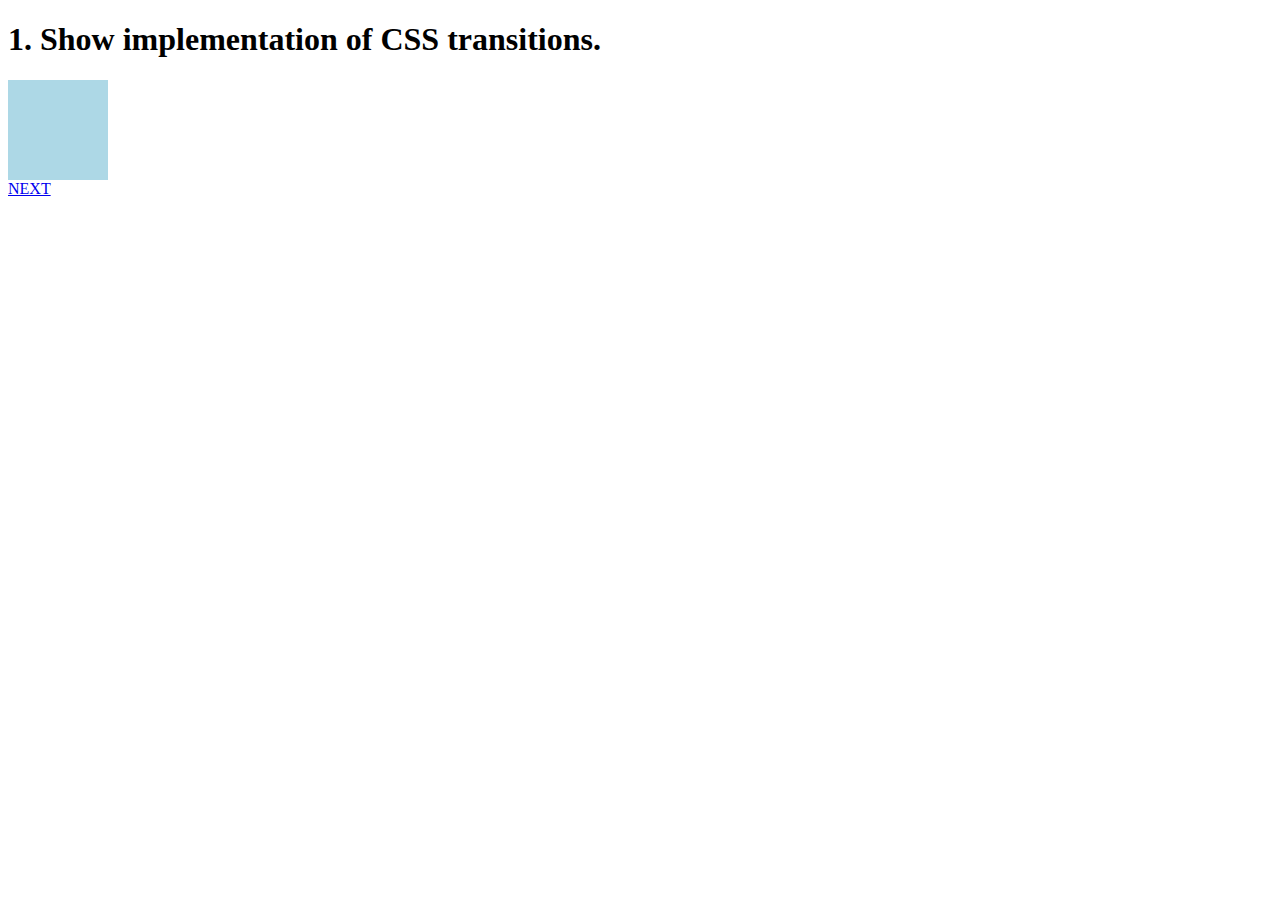
<file: index.html>
<!DOCTYPE html>
<html lang="en">
<head>
    <meta charset="UTF-8">
    <meta http-equiv="X-UA-Compatible" content="IE=edge">
    <meta name="viewport" content="width=device-width, initial-scale=1.0">
    <title>Document</title>
    <link rel="stylesheet" href="style.css">
</head>
<body>
    <h1>1. Show implementation of CSS transitions.</h1>
    <div></div>
    <a href="index2.html">NEXT</a>
</body>
</html>
</file>
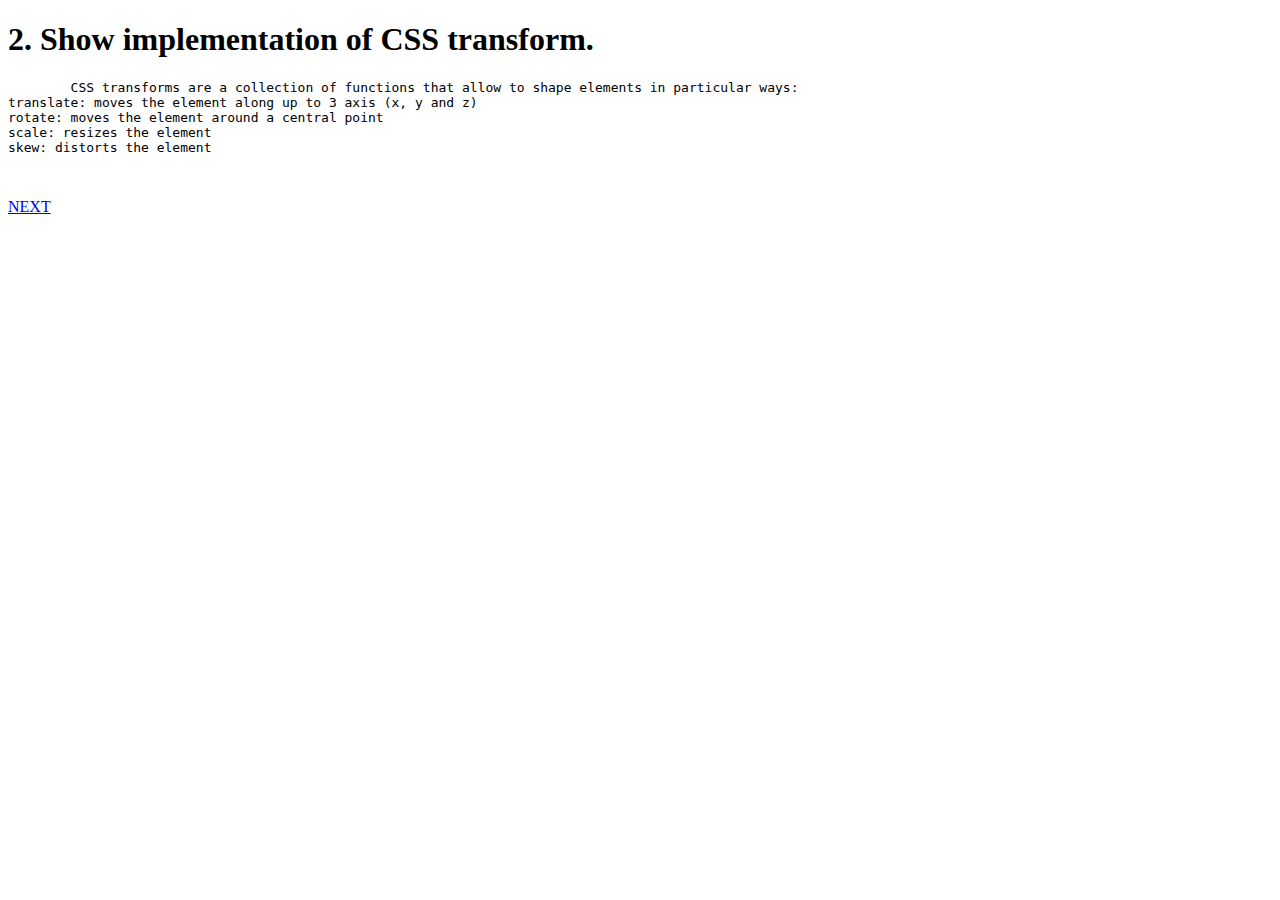
<file: index2.html>
<!DOCTYPE html>
<html lang="en">

<head>
    <meta charset="UTF-8">
    <meta http-equiv="X-UA-Compatible" content="IE=edge">
    <meta name="viewport" content="width=device-width, initial-scale=1.0">
    <title>Document</title>
    <link rel="stylesheet" href="style2.css">
</head>

<body>
    <h1>2. Show implementation of CSS transform.</h1>
    <pre>
        CSS transforms are a collection of functions that allow to shape elements in particular ways:
translate: moves the element along up to 3 axis (x, y and z)
rotate: moves the element around a central point
scale: resizes the element
skew: distorts the element

    </pre>
      <a href="index2.html">NEXT</a>
</body>

</html>
</file>
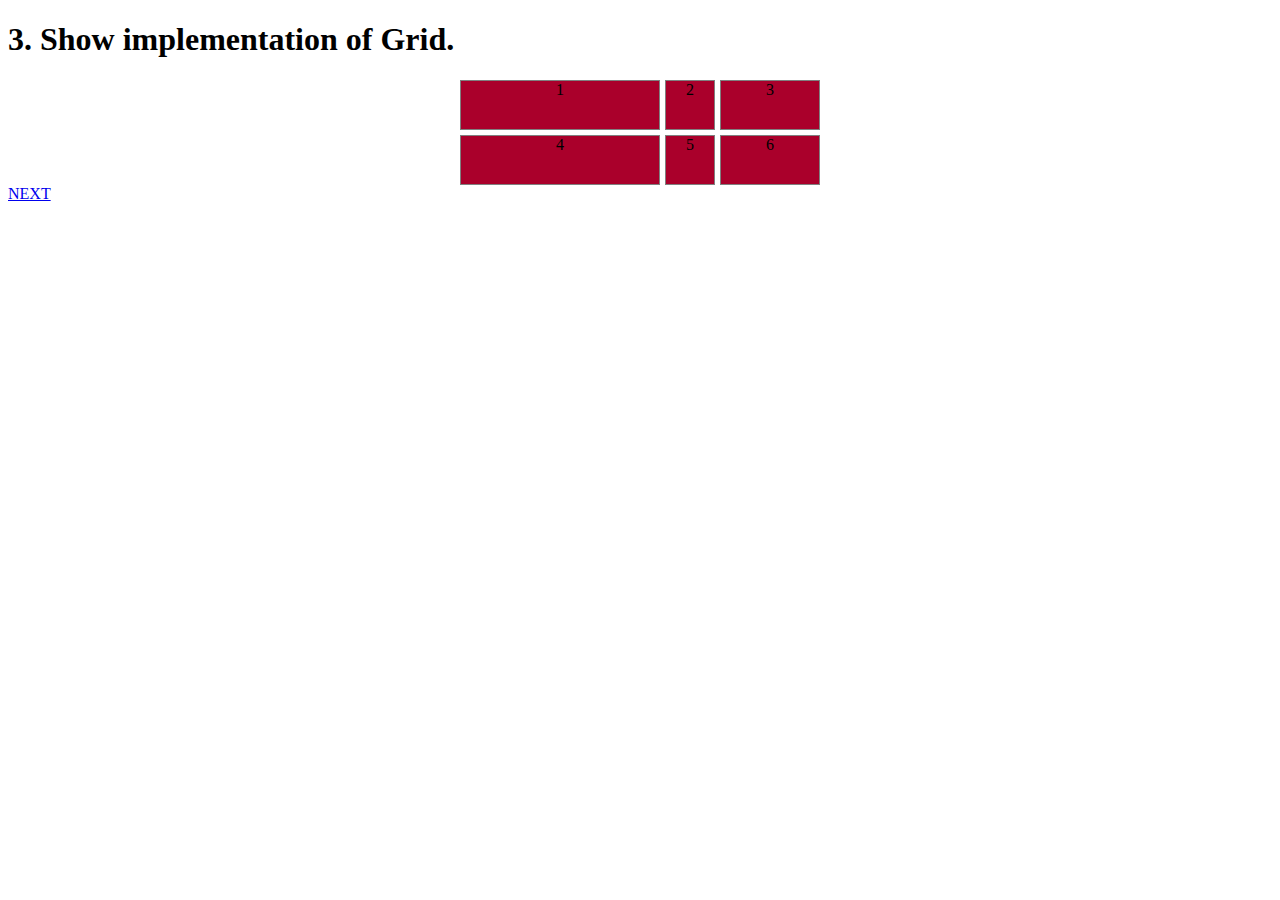
<file: index3.html>
<!DOCTYPE html>
<html lang="en">
<head>
    <meta charset="UTF-8">
    <meta http-equiv="X-UA-Compatible" content="IE=edge">
    <meta name="viewport" content="width=device-width, initial-scale=1.0">
    <title>Document</title>
    <link rel="stylesheet" href="style3.css">
</head>
<body>
    <h1>3. Show implementation of Grid.
    </h1>
    <div class="container">
        <div class="item item-1">1</div>
        <div class="item item-2">2</div>
        <div class="item item-3">3</div>
        <div class="item item-4">4</div>
        <div class="item item-5">5</div>
        <div class="item item-6">6</div>
    </div>
  <a href="index3.html">NEXT</a>
</body>
</html>
</file>
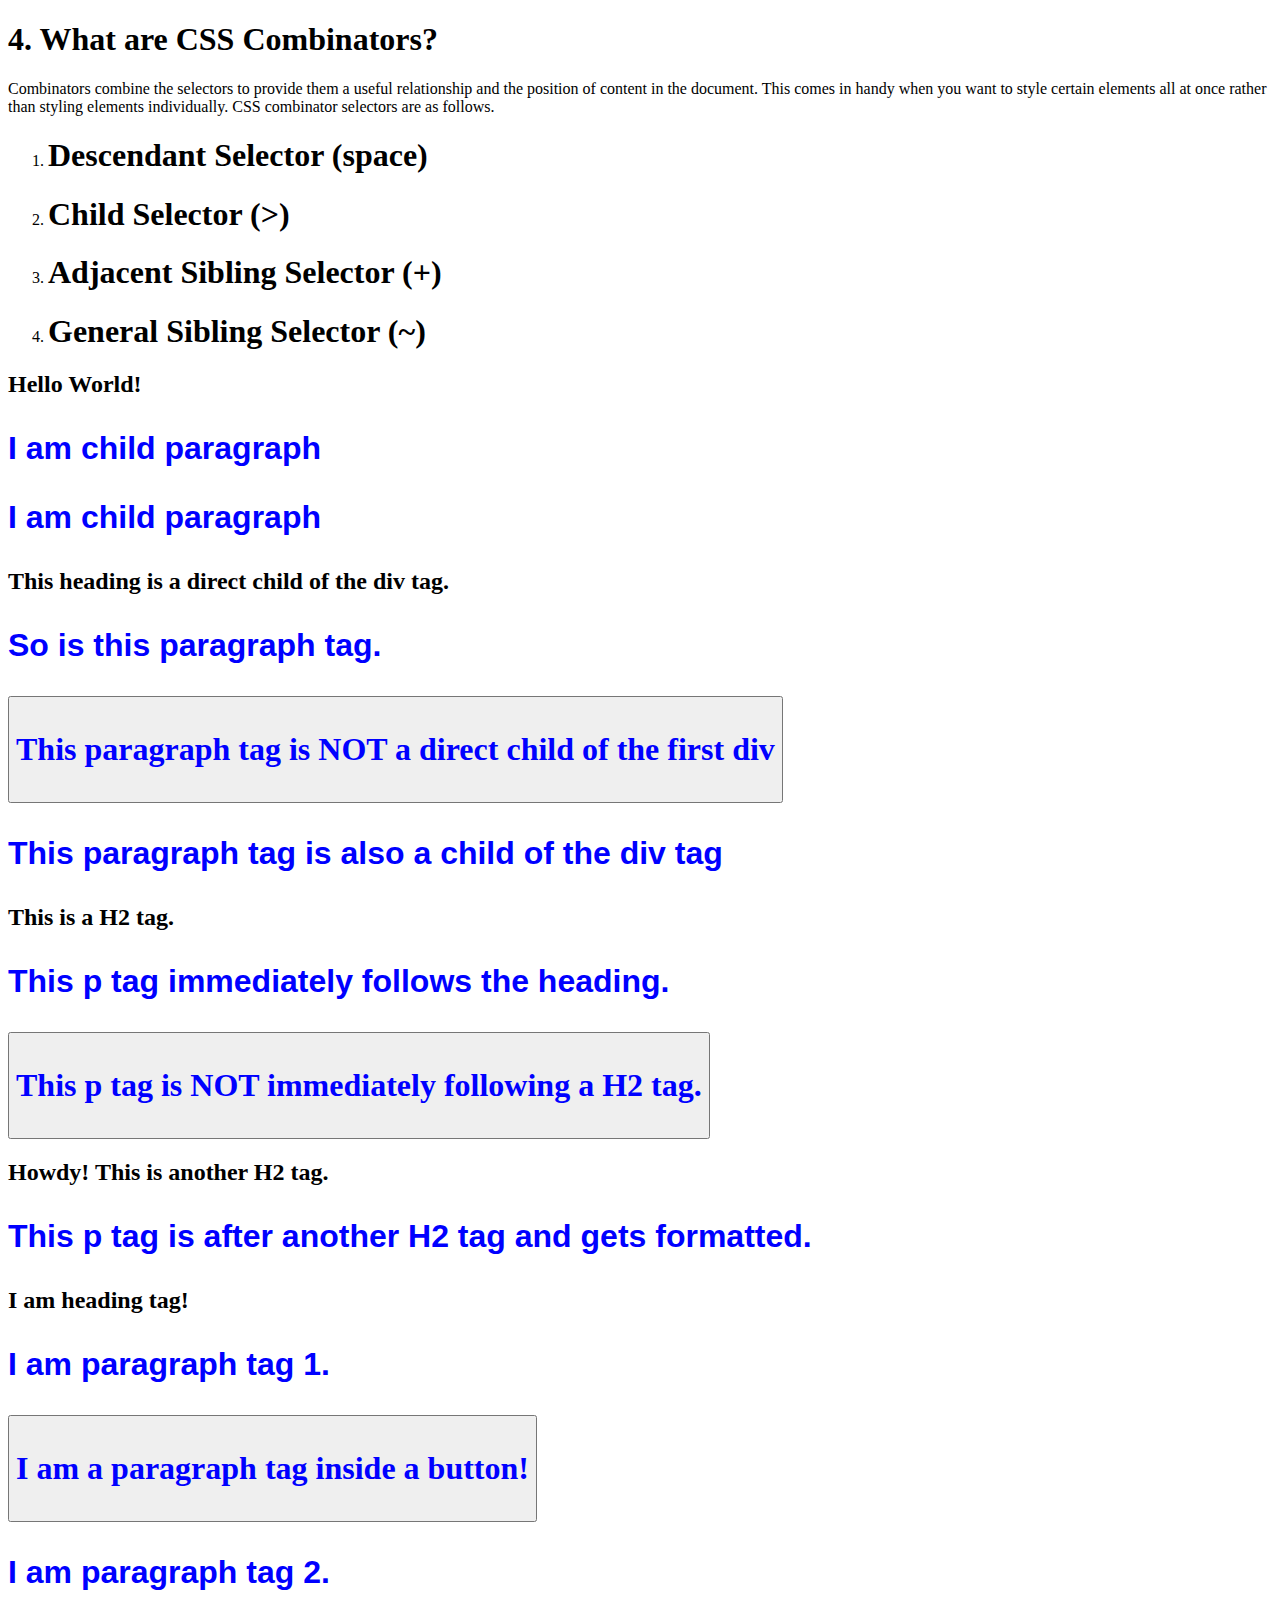
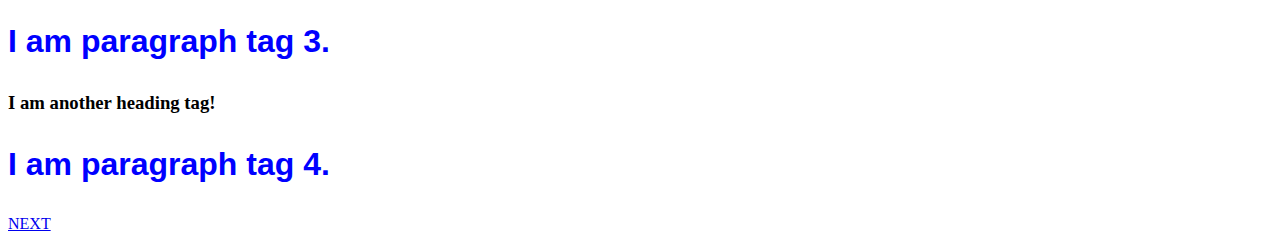
<file: index4.html>
<!DOCTYPE html>
<html lang="en">

<head>
    <meta charset="UTF-8">
    <meta http-equiv="X-UA-Compatible" content="IE=edge">
    <meta name="viewport" content="width=device-width, initial-scale=1.0">
    <title>Document</title>
    <link rel="stylesheet" href="style4.css">
</head>

<body>
    <h1>4. What are CSS Combinators?
    </h1>
    <p>Combinators combine the selectors to provide them a useful relationship and the position of content in the
        document. This comes in handy when you want to style certain elements all at once rather than styling elements
        individually. CSS combinator selectors are as follows.
    </p>
    <ol>
        <li>
            <h1>Descendant Selector (space)</h1>
        </li>
        <li>
            <h1>Child Selector (>)
            </h1>
        </li>
        <li>
            <h1>Adjacent Sibling Selector (+)
            </h1>
        </li>
        <li>
            <h1>General Sibling Selector (~)
            </h1>
        </li>
    </ol>

    <div>
        <h2>Hello World!</h2>
        <p>I am child paragraph</p>
        <p>I am child paragraph</p>
       </div>


       <div>
        <h2>This heading is a direct child of the div tag.</h2>
        <p>So is this paragraph tag.</p>
        <button>
            <p>This paragraph tag is NOT a direct child of the first div</p>
        </button>
        <p>This paragraph tag is also a child of the div tag</p>
    </div>


    <div>
        <h2>This is a H2 tag.</h2>
        <p>This p tag immediately follows the heading.</p>
        <button>
            <p>This p tag is NOT immediately following a H2 tag.</p>
        </button>
        <h2>Howdy! This is another H2 tag.</h2>
        <p>This p tag is after another H2 tag and gets formatted.</p>
    </div>


    <div>
        <h2>I am heading tag!</h2>
        <p>I am paragraph tag 1.</p>
        <button>
            <p>I am a paragraph tag inside a button!</p>
        </button>
        <p>I am paragraph tag 2.</p>
        <p>I am paragraph tag 3.</p>
        <h3>I am another heading tag!</h3>
        <p>I am paragraph tag 4.</p>
    </div>
  <a href="index4.html">NEXT</a>

</body>

</html>
</file>
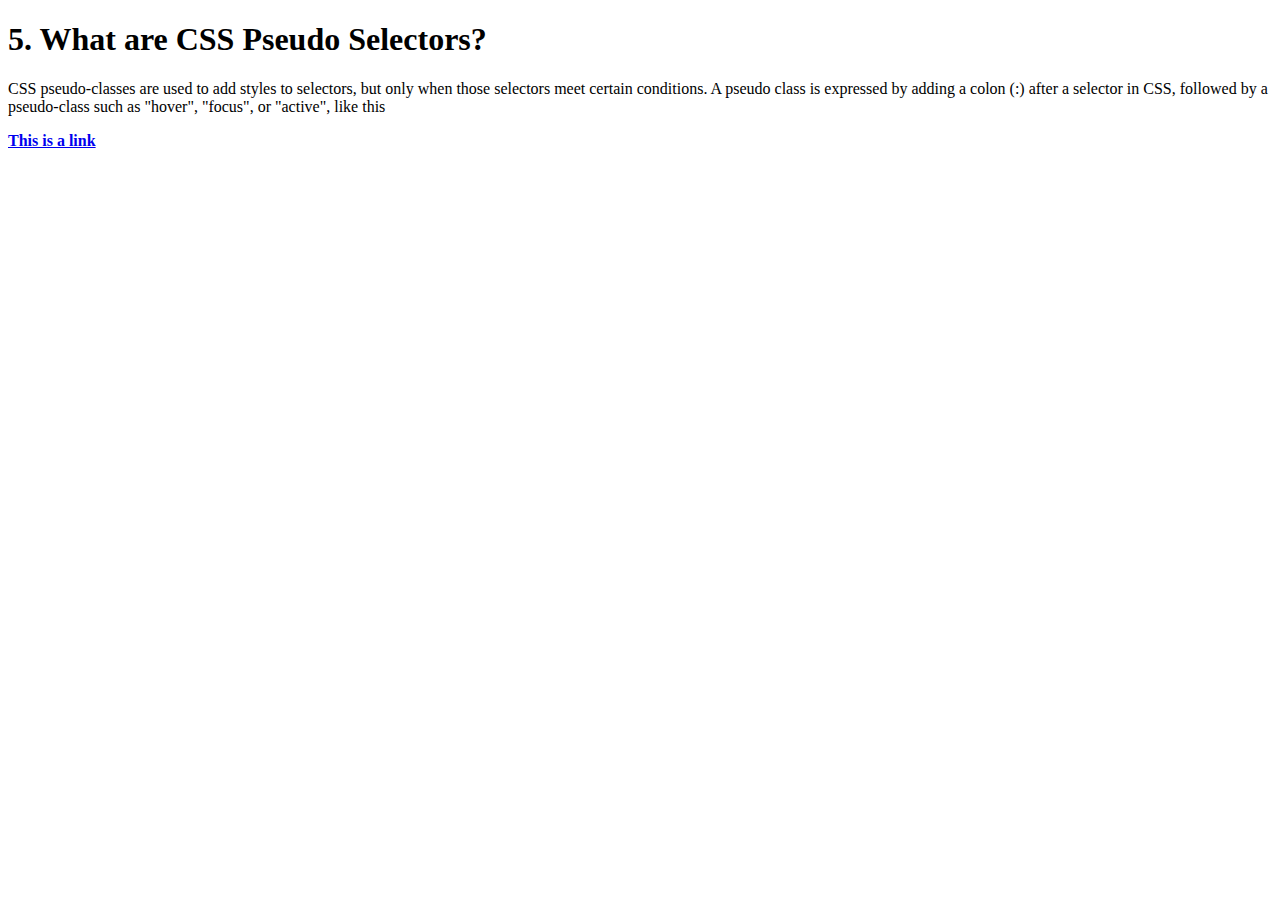
<file: index5.html>
<!DOCTYPE html>
<html lang="en">
<head>
    <meta charset="UTF-8">
    <meta http-equiv="X-UA-Compatible" content="IE=edge">
    <meta name="viewport" content="width=device-width, initial-scale=1.0">
    <title>Document</title>
    <link rel="stylesheet" href="style5.css">
</head>
<body>
    <h1>5. What are CSS Pseudo Selectors?
    </h1>
 <p>CSS pseudo-classes are used to add styles to selectors, but only when those selectors meet certain conditions. A pseudo class is expressed by adding a colon (:) after a selector in CSS, followed by a pseudo-class such as "hover", "focus", or "active", like this</p>

 <p><b><a href="default.asp" target="_blank">This is a link</a></b></p>

</body>
</html>
</file>
<file: style.css>
div {
     width: 100px;
     height: 100px;
     background: lightblue;
     transition-property: width;
     transition-duration: 2s;
     transition-timing-function: linear;
     transition-delay: 1s;
     }
 
div:hover{
            width: 300px;
     }
</file>
<file: style2.css>
@keyframes translating {
    0% {
        transform: translate (0, 0);
    }

    25% {
        transform: translate (240px, 0);
    }

    50% {
        transform: translate (240px, 140px);
    }

    75% {
        transform: translate (0, 140px);
    }

    100% {
        transform: translate (0, 0);
    }
}

p {
    animation: translating 4s linear infinite;
}
</file>
<file: style3.css>
.container {
    display: grid;
    grid-template-columns: 200px 50px 100px;
    grid-template-rows: 50px 50px;
    grid-gap: 5px;
    text-align: center;
    justify-content: center;
}

.item{
    background-color: rgb(170, 0, 43);
    border: 1px solid gray;

}
.item1 {
    grid-column-start: 1;
    grid-column-end: 3;
}

.item3 {
    grid-row-start: 2;
    grid-row-end: 4;
}

.item4 {
    grid-column-start: 2;
    grid-column-end: 4;
}
</file>
<file: style4.css>
div p {  /* --> (div is the parent and the p is the child) */
    color: blue;
    font-family: 'Times New Roman';
    font-weight: bolder;
    font-size: xx-large;
}

div > p   {
    color: blue;
    font-family: sans-serif;
    font-weight: bold;
   }



   h2+p {
    color: blue;
    font-family: sans-serif;
    font-weight: bold;
}

button~p {
    color: blue;
    font-family: sans-serif;
    font-weight: bold;
}
</file>
<file: style5.css>
a:hover {
        color: rgb(20, 220, 80);
        }
  
 
selector:pseudo-class {
           /* property : 20px; */
        }
</file>
